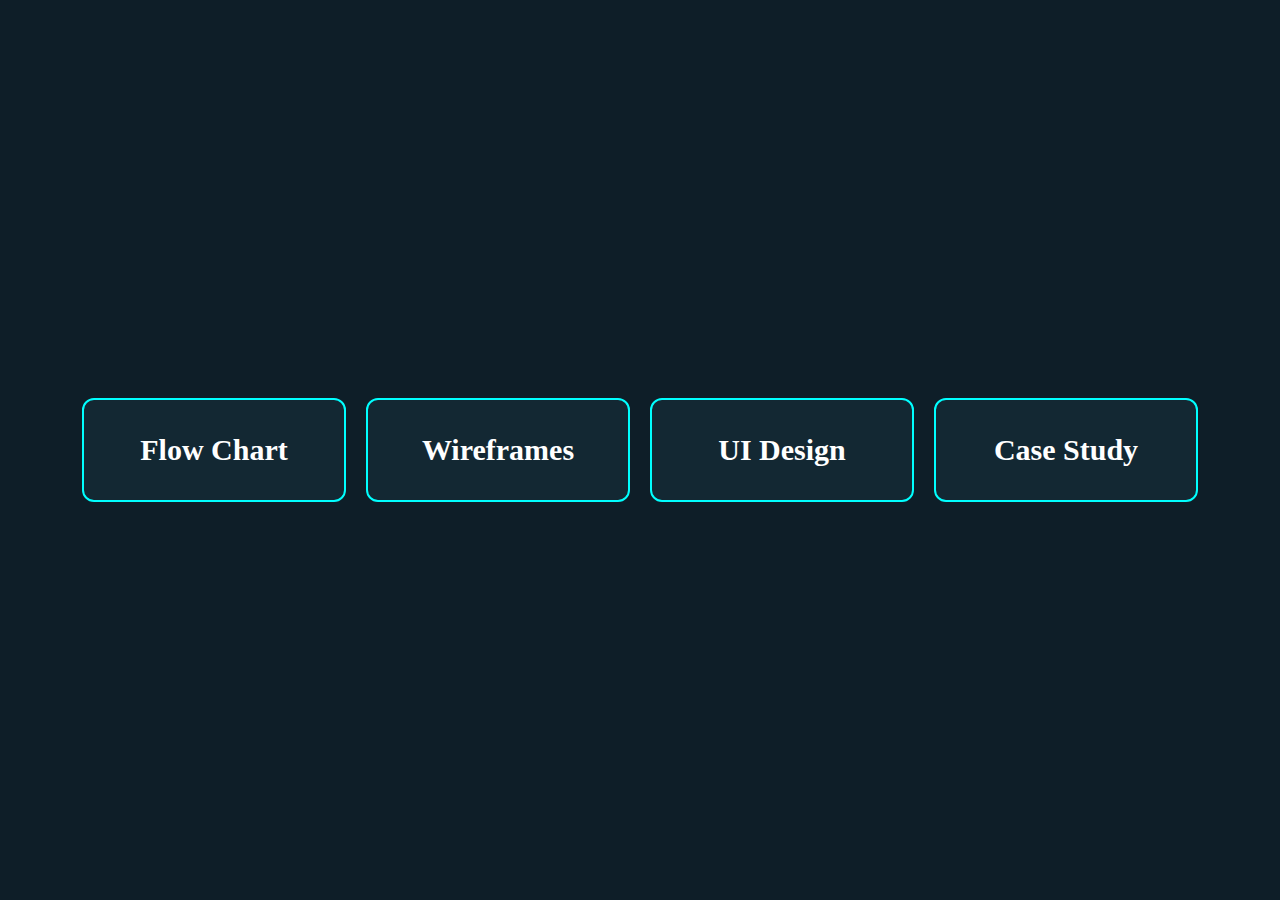
<file: login.html>
<!DOCTYPE html>
<html lang="en">
<head>
    <meta charset="UTF-8">
    <meta name="viewport" content="width=device-width, initial-scale=1.0">
    <title>Document</title>
    <link rel="stylesheet" href="style2.css">
</head>
<body>
    <div class="container">
  <div class="box"><a href="https://drive.google.com/file/d/1ePQI4m0gaRpJ5MryERXOF_v2xVbYtp9T/view?usp=sharing">Flow Chart</a></div>
  <div class="box"><a href="https://drive.google.com/file/d/1HK-xpu7KSjydlmE5Idzi_zmgbjlzD7tK/view?usp=sharing">Wireframes</a></div>
  <div class="box"><a href="https://www.figma.com/proto/SSZ9wdFsBIUHVJes2eQ0kM/Spotify?node-id=36-105&t=xFzU4hVcCBQ07HXO-1&scaling=scale-down&content-scaling=fixed&page-id=0%3A1&starting-point-node-id=36%3A105">UI Design</a></div>
  <div class="box"><a href="Case study spotify (1).pdf">Case Study</a></div>
</div>

</body>
</html>
</file>
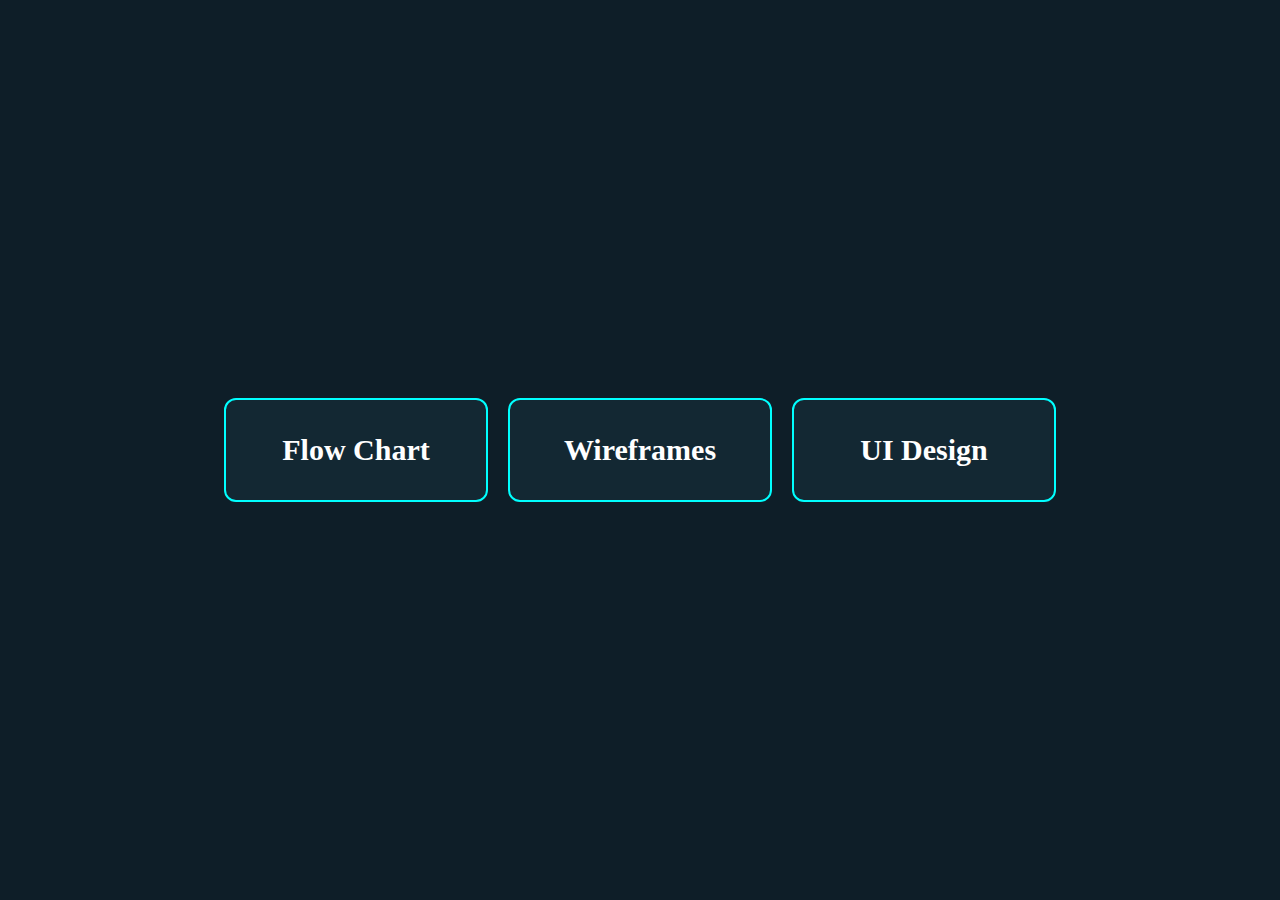
<file: login2.html>
<!DOCTYPE html>
<html lang="en">
<head>
    <meta charset="UTF-8">
    <meta name="viewport" content="width=device-width, initial-scale=1.0">
    <title>Document</title>
    <link rel="stylesheet" href="style2.css">
</head>
<body>
    <div class="container">
  <div class="box"><a href="https://drive.google.com/file/d/1fIDpFR2cvzIg7MJJWtug9USnlUwwohYW/view?usp=sharing">Flow Chart</a></div>
  <div class="box"><a href="https://drive.google.com/file/d/1BEOf3__I65Wml0YLS3Y6oA19M13fimUa/view?usp=sharing">Wireframes</a></div>
  <div class="box"><a href="https://www.figma.com/proto/4faVVt5UxHNWDpOkRb2WVT/my-trip-wireframes?node-id=1-43&p=f&t=nrHDXtuwodCtW4L3-1&scaling=scale-down&content-scaling=fixed&page-id=0%3A1&starting-point-node-id=1%3A2">UI Design</a></div>

</div>

</body>
</html>
</file>
<file: style2.css>
body {
  margin: 0;
  padding: 0;
  height: 100vh;
  background-color: #0e1e28;
  display: flex;
  align-items: center;
  justify-content: center;
}

.container {
  display: flex;
  gap: 20px;
  flex-wrap: wrap; /* Optional: wraps if screen is too small */
  justify-content: center;
  align-items: center;
}

.box {
  width: 260px;
  height: 100px;
  border: 2px solid cyan;
  border-radius: 12px;
  
  font-weight: bold;
  font-size: 30px;
  display: flex;
  align-items: center;
  justify-content: center;
  background-color: #132833;
}
.box:hover {
  background-color: aqua;
  border: 2px solid white;
  color: black;
 
}
a:hover {
  color: black;
}
.box a {
   color: white;
   font-weight: bold;
  font-size: 30px;
  text-decoration: none;
}
</file>
